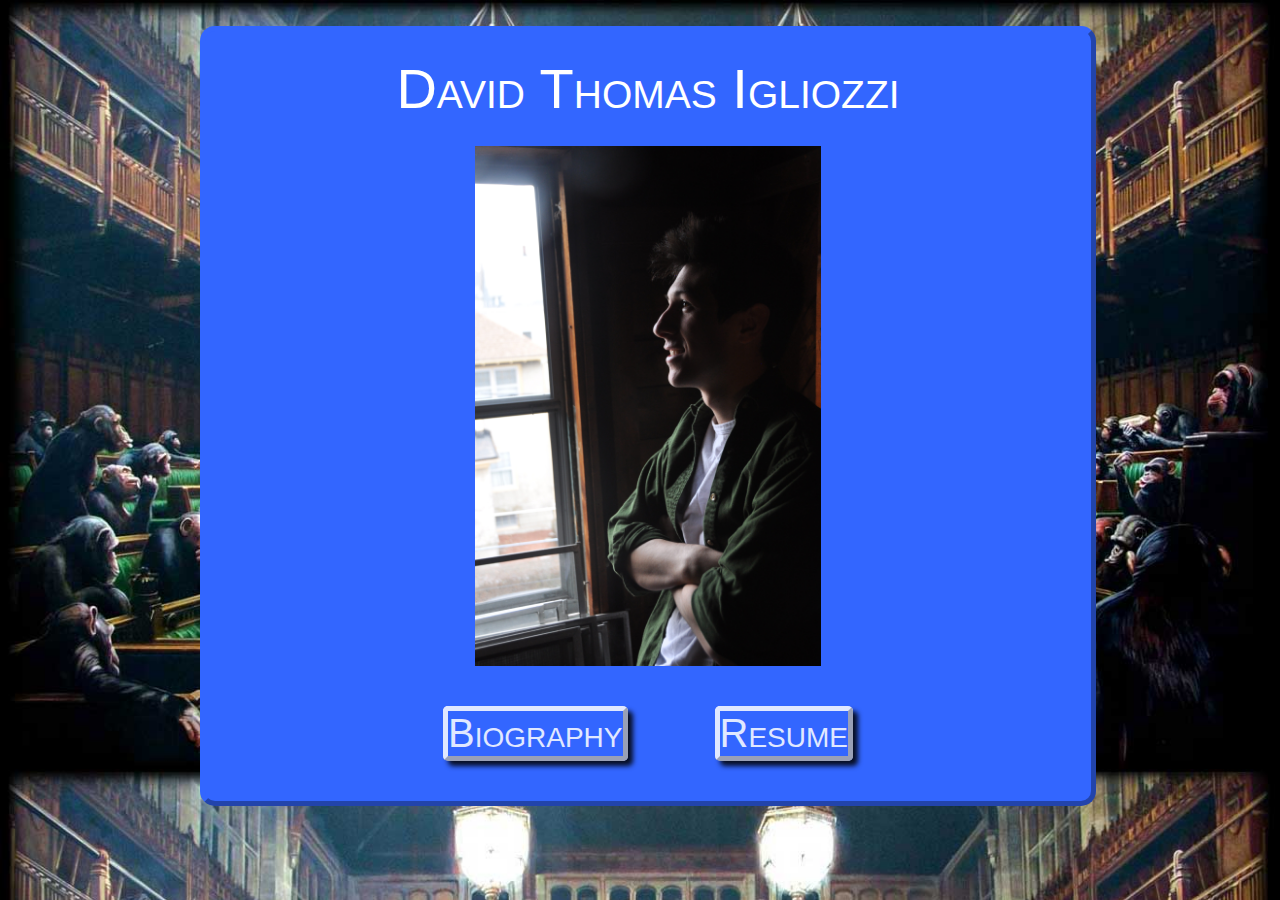
<file: index.html>
<!DOCTYPE html>
<html>
	<head>
		<link type="text/css" rel="stylesheet" href="index_stylesheet.css"/>
		<title>
			David T. Igliozzi
		</title>
		<meta charset="UTF-8">
	</head>
	<body>
		<div class = "boxed">
			<h1>David Thomas Igliozzi</h1>
			<img id = "picture" src = "DSC_0731.JPG" alt = "self-portrait in picture form"/>
			<div id = "Buttons">
				<div class = "button">
					<a href= bio.html>Biography</a>
				</div>
			 
				<div class = "button">
					<a href = resume.html>Resume</a>
				</div>
			</div>
		 </div>
	</body>
</html>
</file>
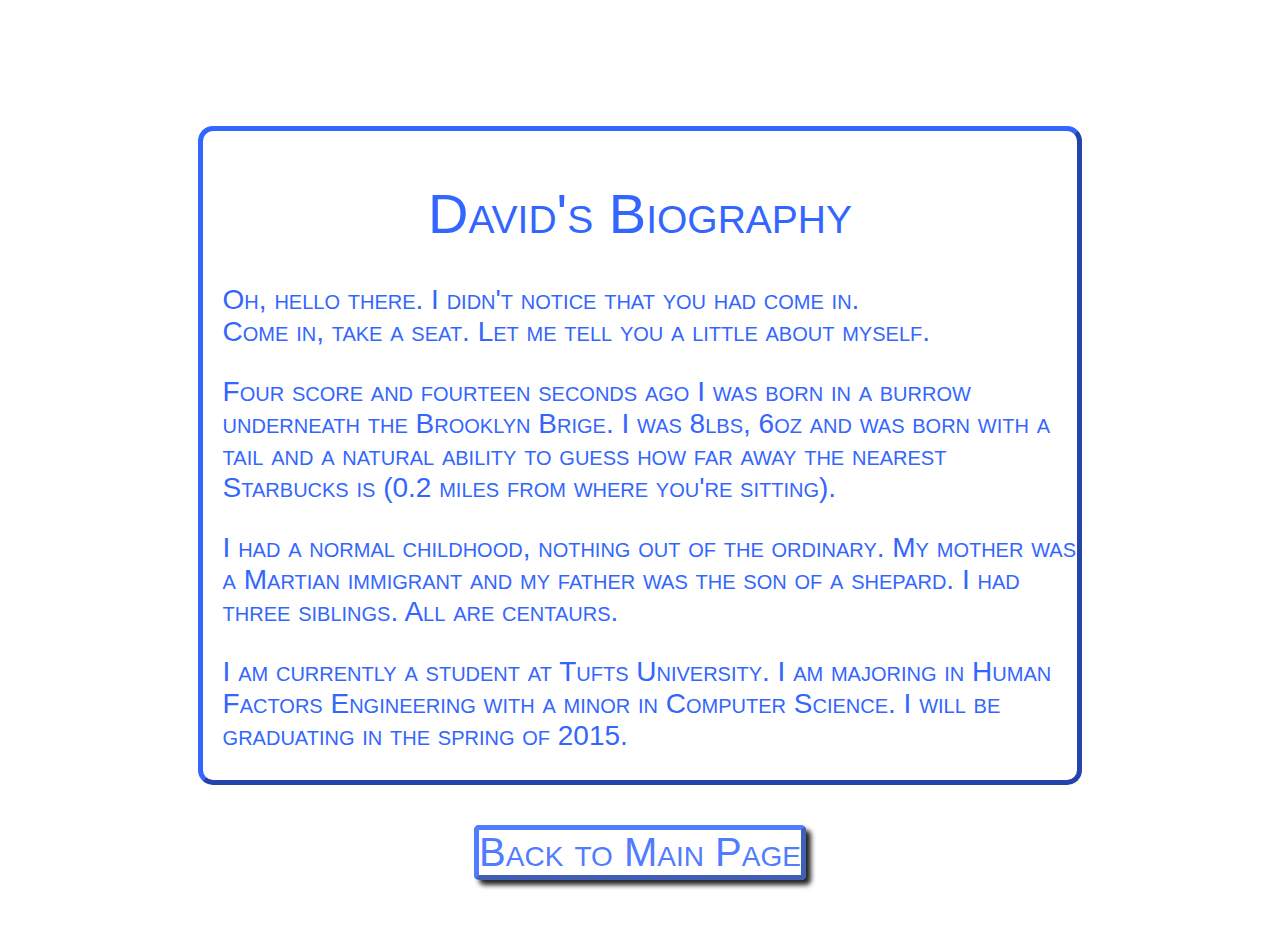
<file: bio.html>
<!DOCTYPE html>
<html>
	<head>
		<link type="text/css" rel="stylesheet" href="biography_stylesheet.css"/>
		<title>
			David's Biography
		</title>
		<meta charset="UTF-8">
	</head>
	<body>
		<div class = "boxed">
			<h1>David's Biography</h1>
			<p> Oh, hello there. I didn't notice that you had come in.<br/>
				Come in, take a seat. Let me tell you a little about myself.
			</p>
			<p>
				Four score and fourteen seconds ago I was born in a burrow underneath the Brooklyn Brige. I was 8lbs, 6oz and was born with a tail and a natural ability to guess how far away the nearest Starbucks is (0.2 miles from where you're sitting). 
			</p>
			<p>
				I had a normal childhood, nothing out of the ordinary. My mother was a Martian immigrant and my father was the son of a shepard. I had three siblings. All are centaurs.
			</p>
			<p>
				I am currently a student at Tufts University. I am majoring in Human Factors Engineering with a minor in Computer Science. I will be graduating in the spring of 2015.
			</p>
		</div>
		<div id = "Buttons">
				<div class = "button">
					<a href= index.html>Back to Main Page</a>
				</div>
		</div>
	</body>
</html>
</file>
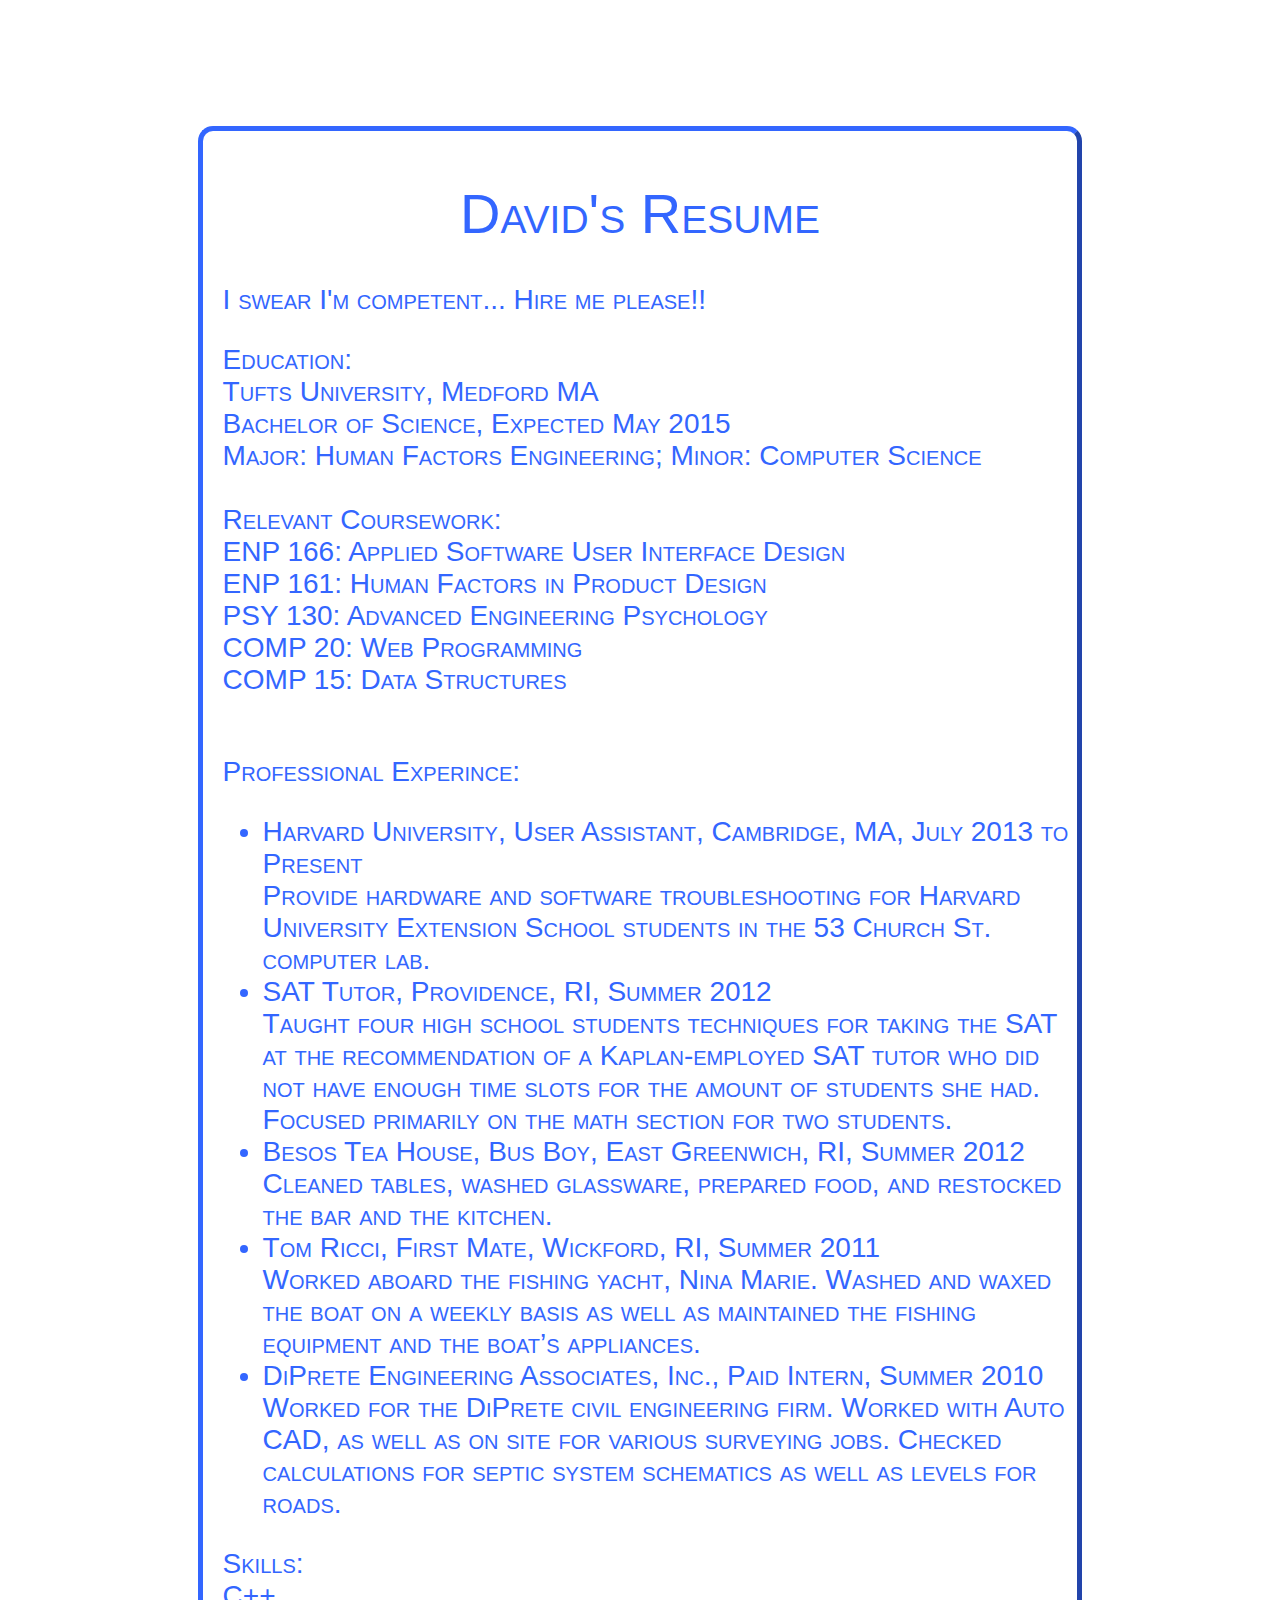
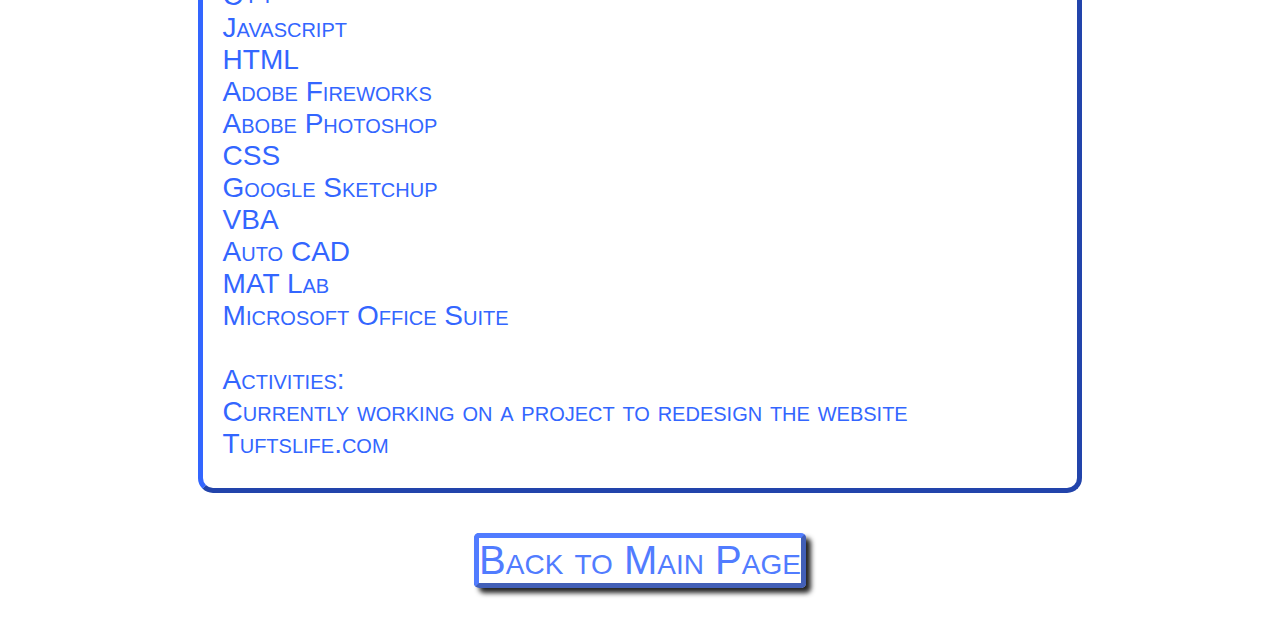
<file: resume.html>
<!DOCTYPE html>
<html>
	<head>
		<link type="text/css" rel="stylesheet" href="resume_stylesheet.css"/>
		<title>
			David's Resume
		</title>
		<meta charset="UTF-8">
	</head>
	<body>
		<div class = "boxed">
			<h1>David's Resume</h1>
			<p> I swear I'm competent... Hire me please!!
			</p>
			<p>
				Education:<br/>
				Tufts University, Medford MA<br/>
				Bachelor of Science, Expected May 2015<br/>
				Major: Human Factors Engineering; Minor: Computer Science<br/>
				<br/>
				Relevant Coursework:<br/>
				ENP 166: Applied Software User Interface Design<br/>
				ENP 161: Human Factors in Product Design<br/>
				PSY 130: Advanced Engineering Psychology<br/>
				COMP 20: Web Programming<br/>
				COMP 15: Data Structures<br/>
				<br/>
			</p>
			<p> Professional Experince:</p>
			<ul>
				<li>Harvard University, User Assistant, Cambridge, MA, July 2013 to Present<br/>
				Provide hardware and software troubleshooting for Harvard University Extension School students in the 53 Church St. computer lab.</li>
				<li>SAT Tutor, Providence, RI, Summer 2012<br/>
				Taught four high school students techniques for taking the SAT at the recommendation of a Kaplan-employed SAT tutor who did not have enough time slots for the amount of students she had. Focused primarily on the math section for two students.</li>
				<li>Besos Tea House, Bus Boy, East Greenwich, RI, Summer 2012<br/>
				Cleaned tables, washed glassware, prepared food, and restocked the bar and the kitchen.</li>
				<li>Tom Ricci, First Mate, Wickford, RI, Summer 2011<br/>
				Worked aboard the fishing yacht, Nina Marie. Washed and waxed the boat on a weekly basis as well as maintained the fishing equipment and the boat’s appliances.</li>
				<li>DiPrete Engineering Associates, Inc., Paid Intern, Summer 2010<br/>
				Worked for the DiPrete civil engineering firm. Worked with Auto CAD, as well as on site for various surveying jobs. Checked calculations for septic system schematics as well as levels for roads.
				</li>

			</ul>

			<p>
				Skills:<br/>
				C++<br/>Javascript<br/>HTML<br/>Adobe Fireworks<br/>Abobe Photoshop<br/>CSS<br/>Google Sketchup<br/>VBA<br/>Auto CAD<br/>MAT Lab<br/>Microsoft Office Suite
				<br/><br/>
				Activities:<br/>
				Currently working on a project to redesign the website Tuftslife.com
			</p>
			
		</div>
		<div id = "Buttons">
				<div class = "button">
					<a href= index.html>Back to Main Page</a>
				</div>
		</div>
	</body>
</html>
</file>
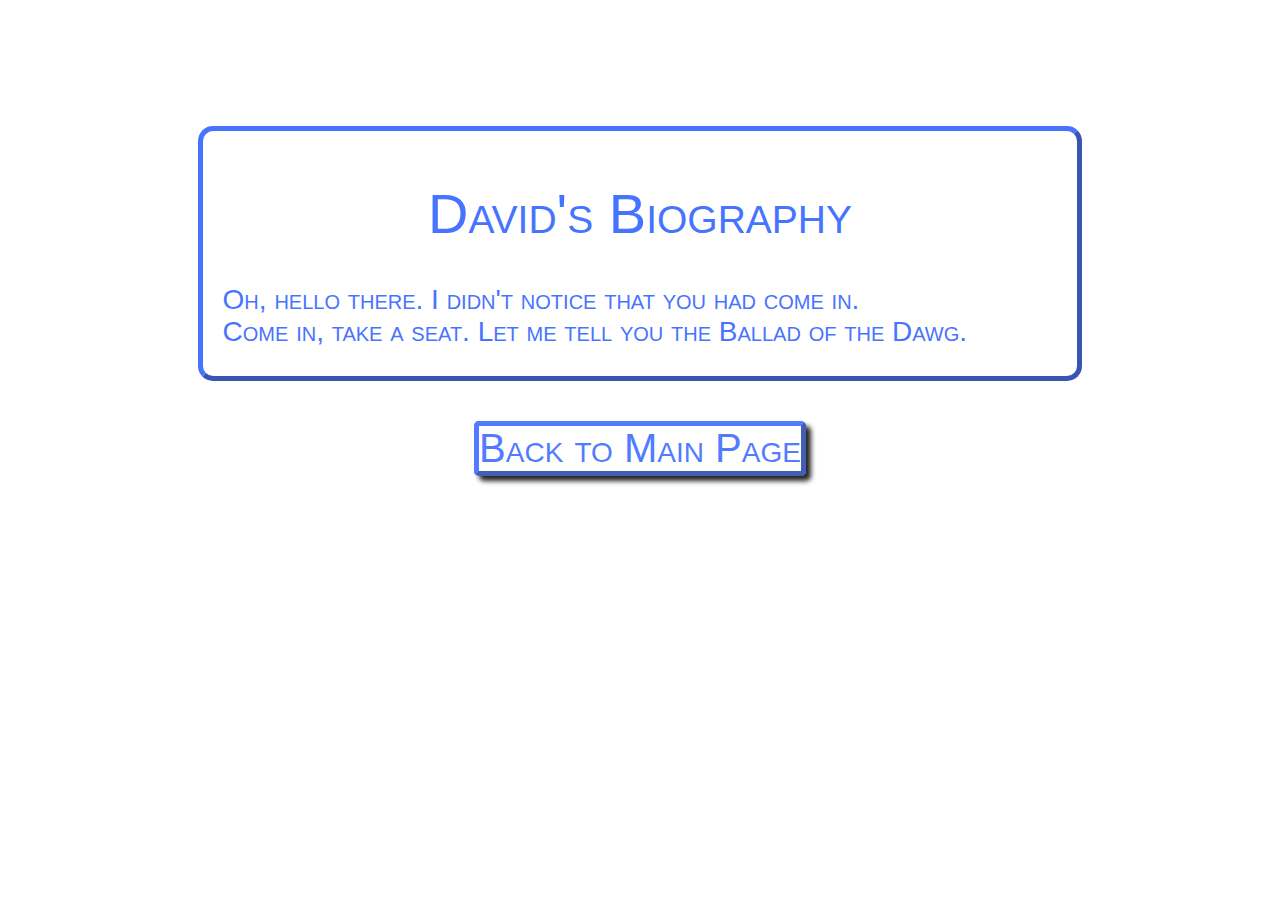
<file: Website/bio.html>
<!DOCTYPE html>
<html>
	<head>
		<link type="text/css" rel="stylesheet" href="biography_stylesheet.css"/>
		<title>
			David's Biography
		</title>
	</head>
	<body>
		<div class = "boxed">
			<h1>David's Biography</h1>
			<p> Oh, hello there. I didn't notice that you had come in.<br/>
				Come in, take a seat. Let me tell you the Ballad of the Dawg.
			</p>
		</div>
		<div id = "Buttons">
				<div class = "button">
					<a href= index.html>Back to Main Page</a>
				</div>
	</body>
</html>
</file>
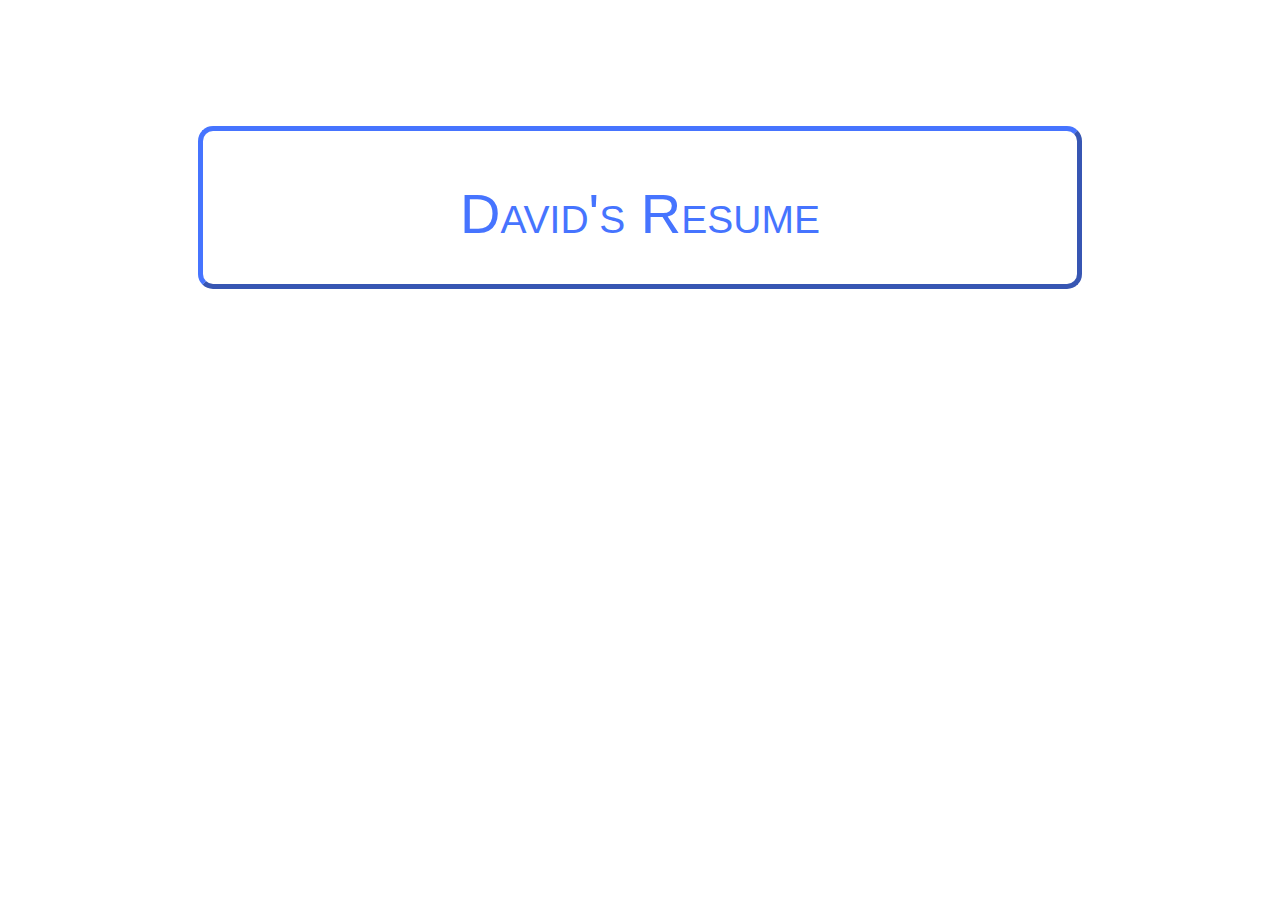
<file: Website/resume.html>
<!DOCTYPE html>
<html>
	<head>
		<link type="text/css" rel="stylesheet" href="resume_stylesheet.css"/>
		<title>
			David's Resume
		</title>
	</head>
	<body>
		<div class = "boxed">
			<h1>David's Resume</h1>
		</div>
	</body>
</html>
</file>
<file: index_stylesheet.css>
body{
	background-image: url(BXmP4.jpg);
	background-size: 100%;
	width: 100%;
	height: 100%;
}

h1{

	text-align: center;
	margin-top:25px;
	margin-bottom: 25px;
	font-family:Arial;
	font-variant: small-caps;
	font-weight: lighter;
	color: white;
	/*background-color: white;*/
	background: transparent;
    
}

a{
	text-decoration: none;
	color: white;
}


#Buttons{
	position: relative;
	text-align: center;
	white-space: nowrap;
	/*background-color: white;*/
	background: transparent;
	


}

.button{
	display: inline-block;
	position: relative;
	margin-left: 40px;
	margin-right: 40px;
	margin-top: 40px;
	margin-bottom: 40px;
	font-family: Arial;
	font-variant: small-caps;
	font-size: 40px;
	color: black;
	opacity: 0.85;
	box-shadow: 5px 5px 5px black;
	text-decoration: none;
	text-align:  center;
	border: white 3px solid;
	border-color: white;
    border-style: outset;
    border-width: thick;
    -moz-border-radius: 15px;
    -webkit-border-radius: 15px;
    -khtml-border-radius: 15px;
    border-radius: 5px;
    /*background: linear-gradient(to bottom, rgba(255,0,0,0), white)*/
    background: transparent;

   
}

.boxed{

		margin-top: 2%;
        margin-left: 15%;
        margin-right: 15%;
        margin-bottom: 2%;
        font-size: 28px;
        border-color: #3366FF;
        border-style: outset;
        border-width: thick;
        -moz-border-radius: 15px;
        -webkit-border-radius: 15px;
        -khtml-border-radius: 15px;
        border-radius: 15px;
        background-color: #3366FF;
       /*-ms-filter:"progid:DXImageTransform.Microsoft.Alpha(Opacity=50)";
       filter: alpha(opacity=90);
       opacity:.9;*/ 
       
}

#picture
{
	display: block;
	margin-right: auto;
	margin-left: auto;
	
	width: 39%;
	height: 100%;
	

}
</file>
<file: biography_stylesheet.css>
.boxed{

		margin-top: 10%;
        margin-left: 15%;
        margin-right: 15%;
        font-size: 28px;
        border-color: #3366FF;
        border-style: outset;
        border-width: thick;
        -moz-border-radius: 15px;
        -webkit-border-radius: 15px;
        -khtml-border-radius: 15px;
        border-radius: 15px;

        background-color: white;
}

h1{

  text-align: center;
  margin-top:50px;
  font-family:Arial;
  font-variant: small-caps;
  font-weight: lighter;
  color:#3366FF;
  /*background-color: white;*/
  background: transparent;
    
}

p{
  text-align: left;
  margin-top:15px;
  margin-left: 20px;
  font-family:Arial;
  font-variant: small-caps;
  font-weight: lighter;
  color:#3366FF;
  /*background-color: white;*/
  background: transparent;
}

#Buttons{
  position: relative;
  text-align: center;
  white-space: nowrap;
  /*background-color: white;*/
  background: transparent;
  


}

.button{
  display: inline-block;
  position: relative;
  margin-left: 40px;
  margin-right: 40px;
  margin-top: 40px;
  margin-bottom: 40px;
  font-family: Arial;
  font-variant: small-caps;
  font-size: 40px;
  color: black;
  opacity: 0.85;
  box-shadow: 5px 5px 5px black;
  text-decoration: none;
  text-align:  center;
  border: #3366FF 3px solid;
  border-color: #3366FF;
    border-style: outset;
    border-width: thick;
    -moz-border-radius: 15px;
    -webkit-border-radius: 15px;
    -khtml-border-radius: 15px;
    border-radius: 5px;
    /*background: linear-gradient(to bottom, rgba(255,0,0,0), white)*/
    background: transparent;

   
}

a{
  text-decoration: none;
  color: #3366FF;
}
</file>
<file: resume_stylesheet.css>
.boxed{

		margin-top: 10%;
        margin-left: 15%;
        margin-right: 15%;
        font-size: 28px;
        border-color: #3366FF;
        border-style: outset;
        border-width: thick;
        -moz-border-radius: 15px;
        -webkit-border-radius: 15px;
        -khtml-border-radius: 15px;
        border-radius: 15px;

        background-color: white;

}

h1{

  text-align: center;
  margin-top:50px;
  font-family:Arial;
  font-variant: small-caps;
  font-weight: lighter;
  color:#3366FF;
  /*background-color: white;*/
  background: transparent;
    
}

#Buttons{
  position: relative;
  text-align: center;
  white-space: nowrap;
  /*background-color: white;*/
  background: transparent;
  


}

.button{
  display: inline-block;
  position: relative;
  margin-left: 40px;
  margin-right: 40px;
  margin-top: 40px;
  margin-bottom: 40px;
  font-family: Arial;
  font-variant: small-caps;
  font-size: 40px;
  color: black;
  opacity: 0.85;
  box-shadow: 5px 5px 5px black;
  text-decoration: none;
  text-align:  center;
  border: #3366FF 3px solid;
  border-color: #3366FF;
    border-style: outset;
    border-width: thick;
    -moz-border-radius: 15px;
    -webkit-border-radius: 15px;
    -khtml-border-radius: 15px;
    border-radius: 5px;
    /*background: linear-gradient(to bottom, rgba(255,0,0,0), white)*/
    background: transparent;

   
}

a{
  text-decoration: none;
  color: #3366FF;
}

p{
  text-align: left;
  margin-top:15px;
  margin-left: 20px;
  font-family:Arial;
  font-variant: small-caps;
  font-weight: lighter;
  color:#3366FF;
  /*background-color: white;*/
  background: transparent;
}

ul{

  margin-top:15px;
  margin-left: 20px;
  font-family:Arial;
  font-variant: small-caps;
  font-weight: lighter;
  color:#3366FF;
  /*background-color: white;*/
  background: transparent;
}
</file>
<file: Website/biography_stylesheet.css>
.boxed{

		margin-top: 10%;
        margin-left: 15%;
        margin-right: 15%;
        font-size: 28px;
        border-color: #3366FF;
        border-style: outset;
        border-width: thick;
        -moz-border-radius: 15px;
        -webkit-border-radius: 15px;
        -khtml-border-radius: 15px;
        border-radius: 15px;

        background-color: white;

       -ms-filter:"progid:DXImageTransform.Microsoft.Alpha(Opacity=50)";
       filter: alpha(opacity=90);
       opacity:.9;
}

h1{

  text-align: center;
  margin-top:50px;
  font-family:Arial;
  font-variant: small-caps;
  font-weight: lighter;
  color:#3366FF;
  /*background-color: white;*/
  background: transparent;
    
}

p{
  text-align: left;
  margin-top:15px;
  margin-left: 20px;
  font-family:Arial;
  font-variant: small-caps;
  font-weight: lighter;
  color:#3366FF;
  /*background-color: white;*/
  background: transparent;
}

#Buttons{
  position: relative;
  text-align: center;
  white-space: nowrap;
  /*background-color: white;*/
  background: transparent;
  


}

.button{
  display: inline-block;
  position: relative;
  margin-left: 40px;
  margin-right: 40px;
  margin-top: 40px;
  margin-bottom: 40px;
  font-family: Arial;
  font-variant: small-caps;
  font-size: 40px;
  color: black;
  opacity: 0.85;
  box-shadow: 5px 5px 5px black;
  text-decoration: none;
  text-align:  center;
  border: #3366FF 3px solid;
  border-color: #3366FF;
    border-style: outset;
    border-width: thick;
    -moz-border-radius: 15px;
    -webkit-border-radius: 15px;
    -khtml-border-radius: 15px;
    border-radius: 5px;
    /*background: linear-gradient(to bottom, rgba(255,0,0,0), white)*/
    background: transparent;

   
}

a{
  text-decoration: none;
  color: #3366FF;
}
</file>
<file: Website/resume_stylesheet.css>
.boxed{

		margin-top: 10%;
        margin-left: 15%;
        margin-right: 15%;
        font-size: 28px;
        border-color: #3366FF;
        border-style: outset;
        border-width: thick;
        -moz-border-radius: 15px;
        -webkit-border-radius: 15px;
        -khtml-border-radius: 15px;
        border-radius: 15px;

        background-color: white;

       -ms-filter:"progid:DXImageTransform.Microsoft.Alpha(Opacity=50)";
       filter: alpha(opacity=90);
       opacity:.9;
}

h1{

  text-align: center;
  margin-top:50px;
  font-family:Arial;
  font-variant: small-caps;
  font-weight: lighter;
  color:#3366FF;
  /*background-color: white;*/
  background: transparent;
    
}
</file>
